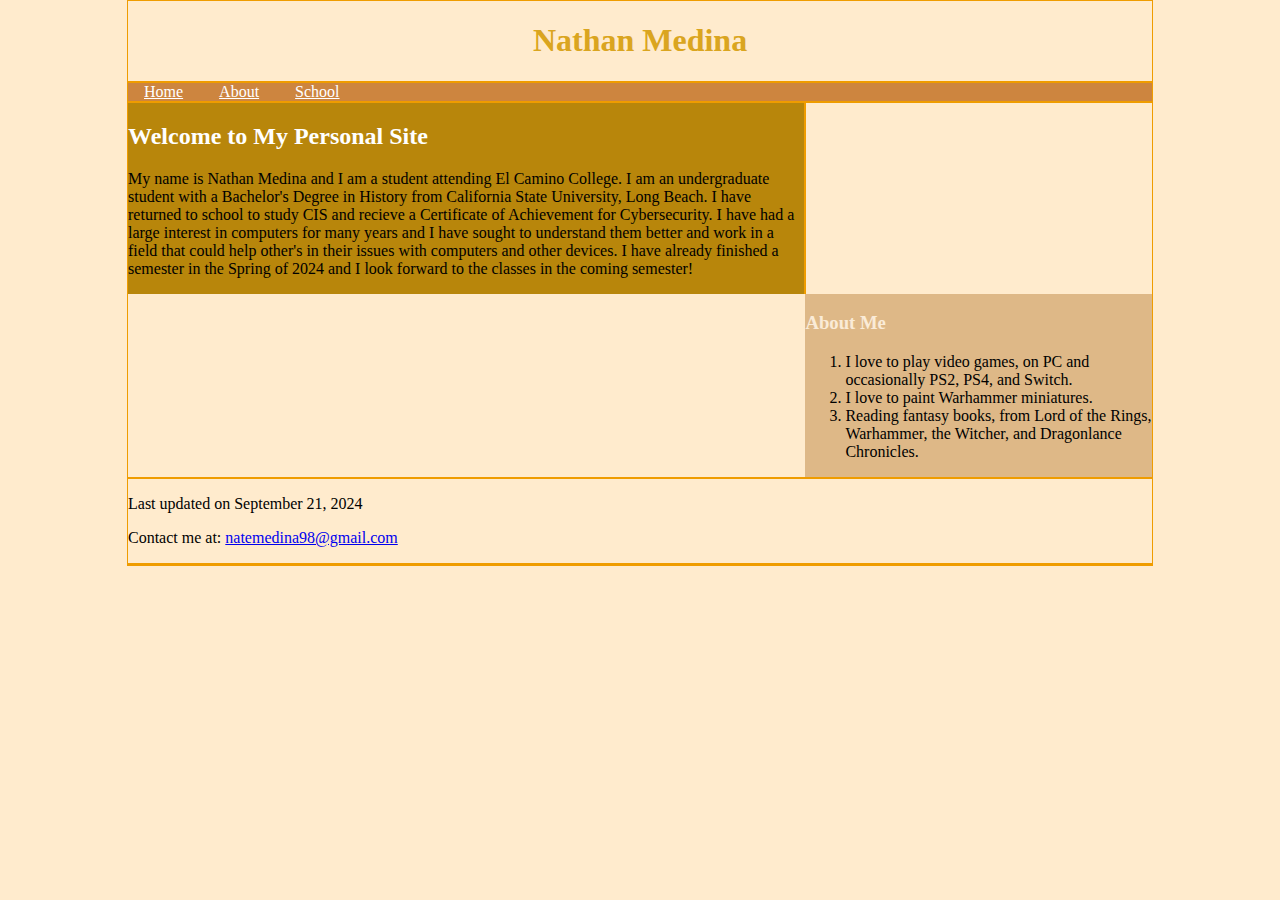
<file: index.html>
<!DOCTYPE html>
<html lang="en">
<head>
        <meta name="keywords" content="About, Home, School, HTML">
        <meta name="description" content="My Personal Site">
        <meta name="author" content="Nathan Medina">
        <link rel="stylesheet" href="styles.css">
        <title>Home</title>
</head>
<body>
    <header><h1>Nathan Medina</h1></header>
    <nav id="nav_menu">
        <ul>
            <li><a href="index.html">Home</a></li>
            <li><a href="about.html">About</a></li>
            <li><a href="school.html"> School</a></li>
        </ul>
    </nav>
    <main><h2>Welcome to My Personal Site</h2>
    <p>
        My name is Nathan Medina and I am a student attending El Camino College. I am an undergraduate student with a Bachelor's 
        Degree in History from California State University, Long Beach. I have returned to school to study CIS and recieve a 
        Certificate of Achievement for Cybersecurity. I have had a large interest in computers for many years and I have sought
        to understand them better and work in a field that could help other's in their issues with computers and other devices.
        I have already finished a semester in the Spring of 2024 and I look forward to the classes in the coming semester!
    <p>
    </main>
    <aside><h3>About Me</h3>
    <ul style ="list-style-type:decimal">
        <li>I love to play video games, on PC and occasionally PS2, PS4, and Switch.</li>
        <li>I love to paint Warhammer miniatures.</li>
        <li>Reading fantasy books, from Lord of the Rings, Warhammer, the Witcher, and Dragonlance Chronicles.</li>
        </ul>
    </aside>
    <footer>
        <p>Last updated on September 21, 2024</p>
        <p>Contact me at: <a href="mailto:natemedina98@gmail.com">natemedina98@gmail.com</a></p>
    </footer>
</body>
</html>
</file>
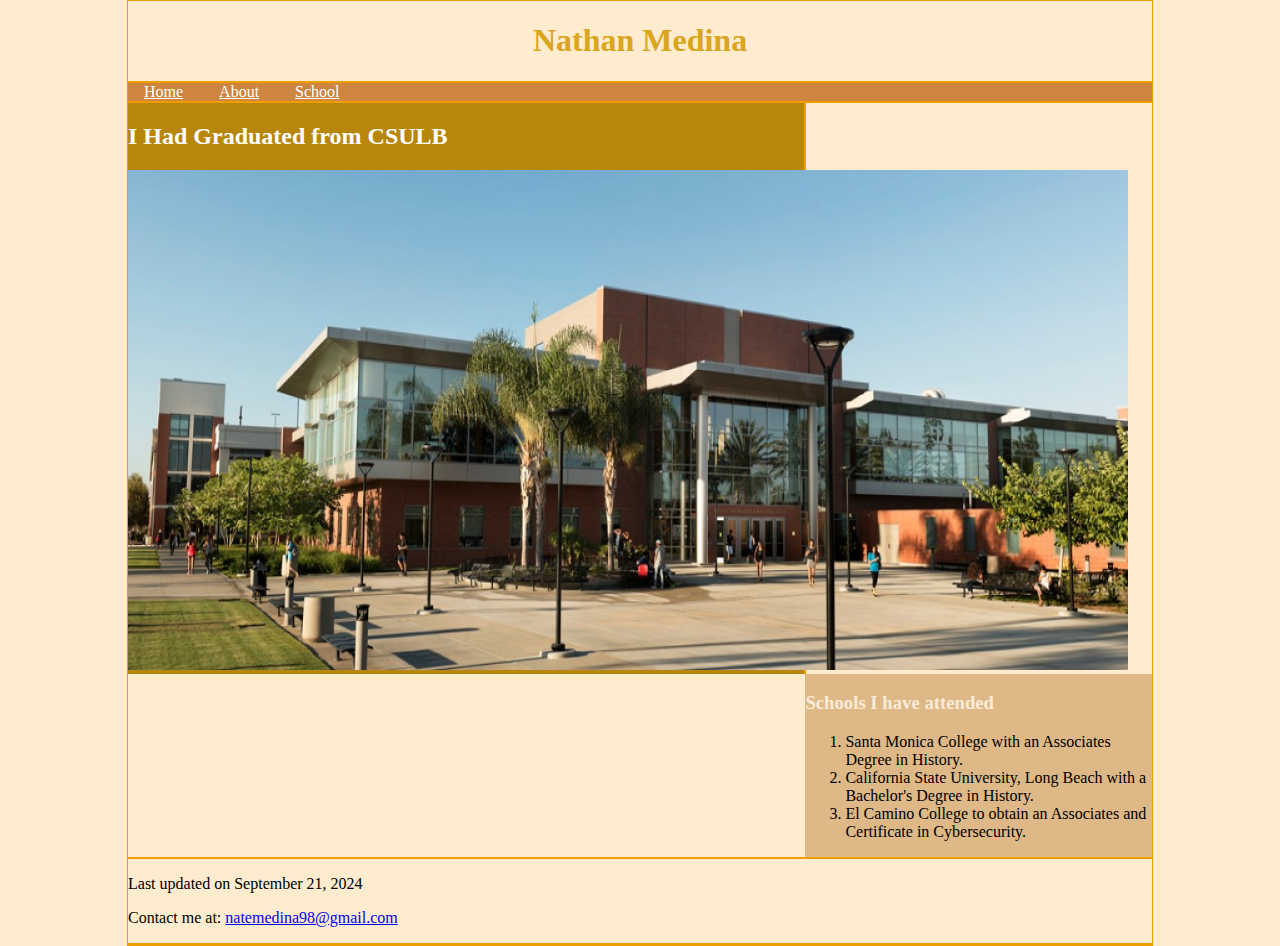
<file: school.html>
<!DOCTYPE html>
<html lang="en">
<head>
        <meta name="keywords" content="About, Home, School, HTML">
        <meta name="description" content="My Personal Site">
        <meta name="author" content="Nathan Medina">
        <link rel="stylesheet" href="styles.css">
        <title>Home</title>
</head>
<body>
    <header><h1>Nathan Medina</h1></header>
    <nav id="nav_menu">
        <ul>
            <li><a href="index.html">Home</a></li>
            <li><a href="about.html">About</a></li>
            <li><a href="school.html"> School</a></li>
        </ul>
    </nav>
    <main><h2>I Had Graduated from CSULB</h2>
        <img src="8c70c94e-52b8-4757-81ac-453249403312.jpg" style="height: 500px;width:1000px;">
    </main>
    <aside><h3>Schools I have attended</h3>
    <ul style ="list-style-type:decimal">
        <li>Santa Monica College with an Associates Degree in History.</li>
        <li>California State University, Long Beach with a Bachelor's Degree in History.</li>
        <li>El Camino College to obtain an Associates and Certificate in Cybersecurity.</li>
        </ul>
    </aside>
    <footer>
        <p>Last updated on September 21, 2024</p>
        <p>Contact me at: <a href="mailto:natemedina98@gmail.com">natemedina98@gmail.com</a></p>
    </footer>
</body>
</html>
</file>
<file: styles.css>
body {
    max-width: 80%;
    margin: auto;
    border: 1px solid #ef9c00;
    background-color: #FFEBCD;
}
header { 
    border-bottom: 2px solid #ef9c00;
    color: #DAA520;
    text-align: center;
}
#nav_menu ul {
  list-style-type: none;
  margin: 0;
  padding: 0;
  overflow: hidden;
  background-color: #CD853F;
  border-bottom: 2px solid #ef9c00;
}
#nav_menu ul li {
    display: inline 
}
#nav_menu ul li a {
  color: white;
  text-align: center;
  padding: 14px 16px;
}
#nav_menu ul li a:hover {
    background-color: #FFDAB9
}

main {
    width: 66% ;
    float: left;
    border-right: 2px solid #ef9c00;
    background-color: #B8860B;
}
h2 {
    font-weight: bold;
    color: white;
}
aside {
    width: 33.85%;
    float: right;
    background-color: #DEB887;
}
h3 {
    color: #FAEBD7;
    font-weight: bold;
}
footer {
    clear: both;
    border-top: 2px solid #ef9c00;
    border-bottom: 2px solid #ef9c00;
}
</file>
